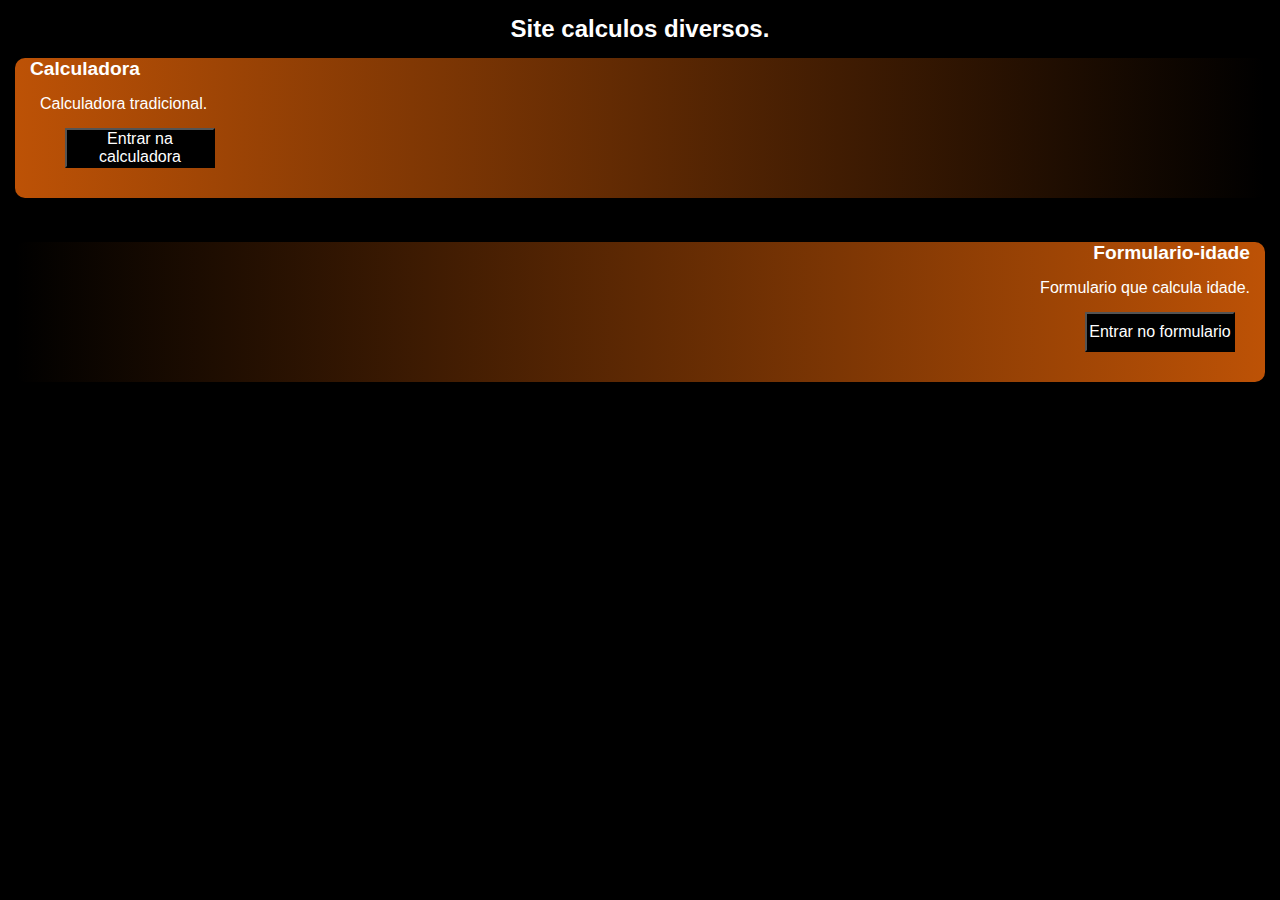
<file: index.html>
<!DOCTYPE html>
<html lang="Pt-br">
<head>
    <meta charset="UTF-8">
    <meta http-equiv="X-UA-Compatible" content="IE=edge">
    <meta name="viewport" content="width=device-width, initial-scale=1.0">
    <title>Calculos diversos</title>

    <!-- ligar a pagina HOME ou index.html ao arquivo de estilos.css ( tipo CSS externo ) -->
    <link rel="stylesheet" href="estilo_index.css">

</head>
<body>

    <h1>Site calculos diversos.</h1>

    <article class="c1">
        <h2>Calculadora</h2>
      
        <p>Calculadora tradicional.</b><br>
        
        <a href="tradicional/index.html"><button class="format_botao">Entrar na calculadora</button></a>    

        <br>

    </article>   
    
    <br>
    
    <article class="c2">
        <h2>Formulario-idade</h2>
      
        <p>Formulario que calcula idade.</b><br>
        
        <a href="idade-pxrem/index.html"><button class="format_botao">Entrar no formulario</button></a>    

        <br>

    </article>   
    
    <br>

</body>
</html>
</file>
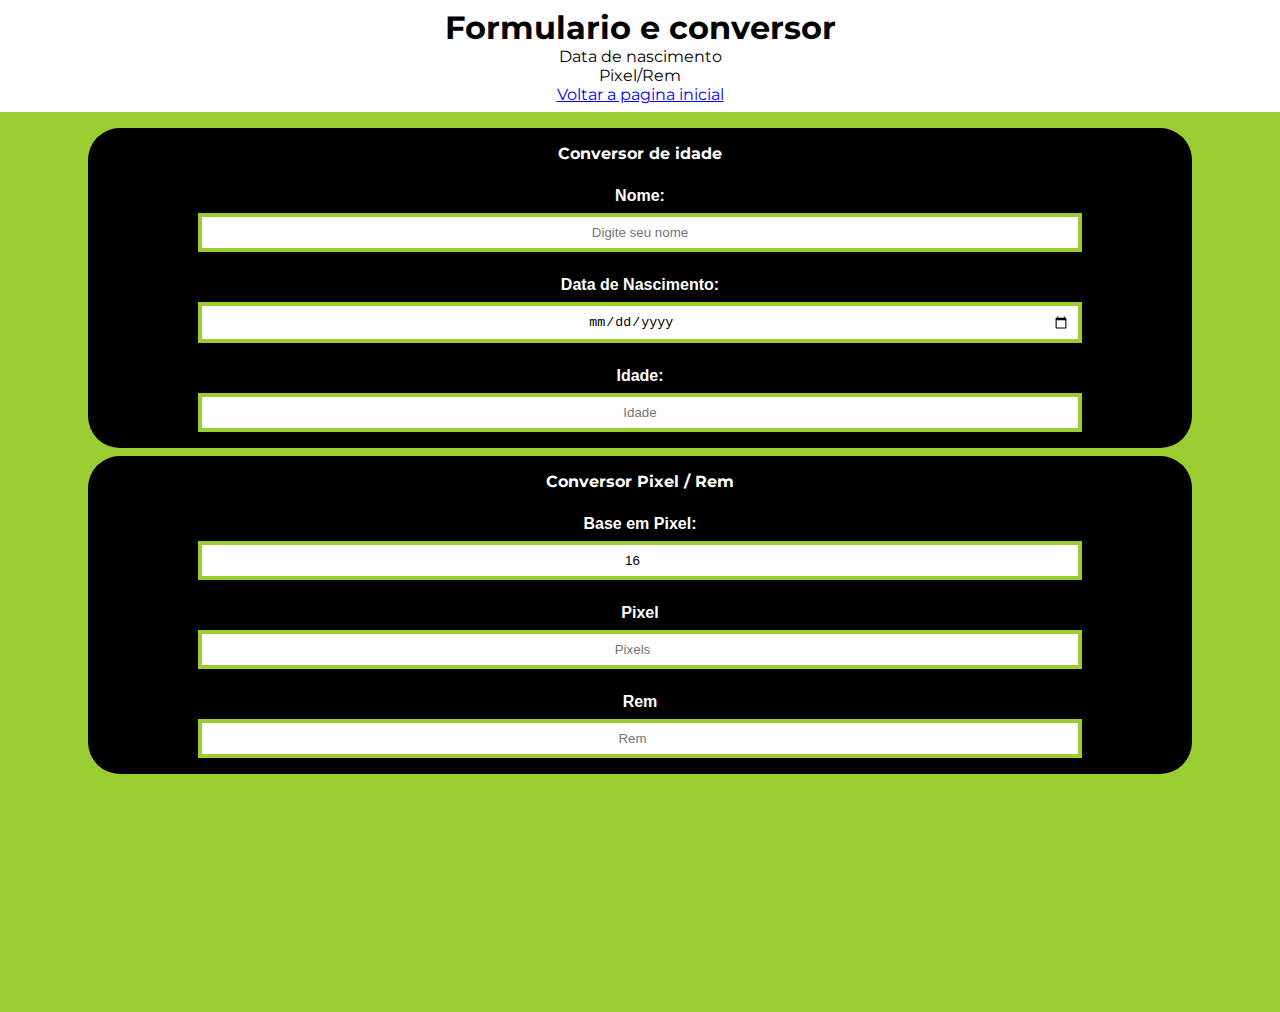
<file: idade-pxrem/index.html>
<!DOCTYPE html>
<html lang="Pt-br">
<head>
    <meta charset="UTF-8">
    <meta http-equiv="X-UA-Compatible" content="IE=edge">
    <meta name="viewport" content="width=device-width, initial-scale=1.0">
    <title>Formulario - calcular idade</title>

    <link href="https://fonts.googleapis.com/css?family=Montserrat:100,300,400,500,600,700|Playfair+Display:400,700" rel="stylesheet">
    <link rel="stylesheet" href="css/estilos.css">

</head>
<body>

   
    <!-- Cabeçalho -->
    <header>

        <h1>Formulario e conversor</h1>
        <p>Data de nascimento</p>
        <p>Pixel/Rem</p>
        <a href="../index.html">Voltar a pagina inicial</a>

    </header>

    <main>
       
        <form class="idade">

            <h2>Conversor de idade</h2>
            
            <div class="form-group col-md-4">
                <label for="nome">Nome:</label>
                <input type="text" name="nome" id="nome" class="form-control text-uppercase" placeholder="Digite seu nome">
            </div>
            
            <div class="form-group col-md-2">
                <label for="data">Data de Nascimento:</label>
                <input type="date" name="data" id="data" class="form-control">
            </div>
            
            <div class="form-group col-md-1">
                <label for="idade">Idade:</label>
                <input type="num" name="idade" id="idade" class="form-control" placeholder="Idade" disabled>
            </div>
      
        </form>
             
        <form class="conversor">

            <h2>Conversor Pixel / Rem</h2>
            
            <div class="form-group col-md-5">
                <label for="inp-base-px">Base em Pixel:</label>
                <input type="number" id="inp-base-px" value="16" disabled/>
            </div>
            
            <div class="form-group col-md-6">
                    <label for="inp-px">Pixel</label>
                    <input type="number" id="inp-px" placeholder="Pixels" />
                </div>
            </div>
                
            <div class="form-group col-md-7">
                <label for="inp-rem">Rem</label>
                <input type="number" id="inp-rem" placeholder="Rem" />
            </div>
      
        </form>

    </main>

    <footer>

    </footer>

        <script src="js/scripts_idade.js"></script>
        <script src="js/scripts_conversor.js"></script>
      
</body>
</html>
</file>
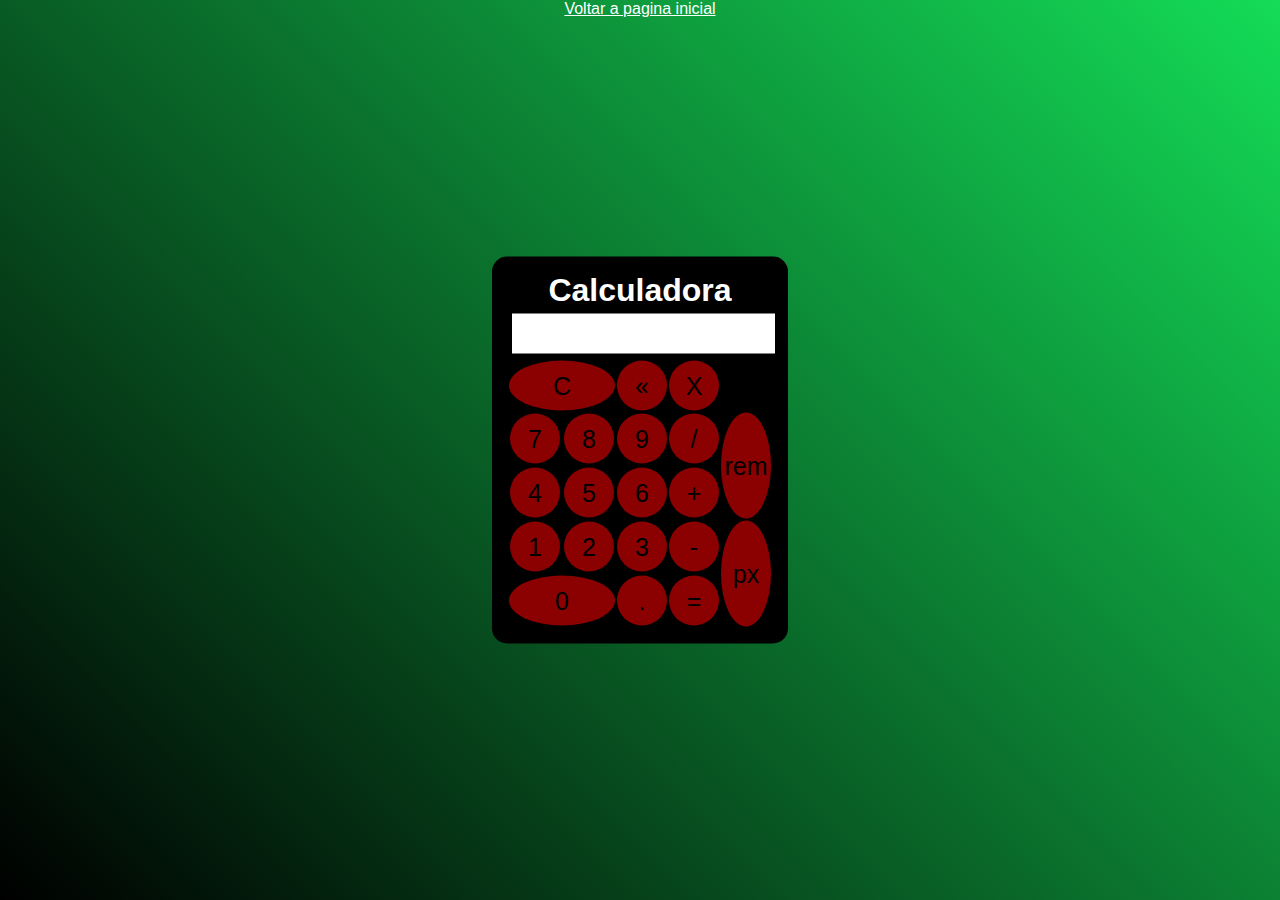
<file: tradicional/index.html>
<!DOCTYPE html>
<html lang="pt-br">
<head>
    <meta charset="UTF-8">
    <meta http-equiv="X-UA-Compatible" content="IE=edge">
    <meta name="viewport" content="width=device-width, initial-scale=1.0">
    <title>Calculadora</title>
    <link rel="stylesheet" href="css/style.css">
    <script src="js/calculadora.js"></script>
    <script src="js/conversor.js"></script>
    
</head>
<body>
        <div class="fundo">

            <a href="../index.html">Voltar a pagina inicial</a>
            
                <div class="calculadora">
                    <h1>Calculadora</h1>
                        <p id="resultado"></p>
                        <table> 
                            <tr>
                                <td colspan="2"><button class="botao apagar" onclick="clean()">C</button></td>
                                
                                <td><button class="botao" onclick="back()">«</button></td>
                                <td><button class="botao" onclick="insert('*')">X</button></td>
                            </tr>
                            <tr>
                                <td><button class="botao" onclick="insert('7')">7</button></td>
                                <td><button class="botao" onclick="insert('8')">8</button></td>
                                <td><button class="botao" onclick="insert('9')">9</button></td>
                                <td><button class="botao" onclick="insert('/')">/</button></td>
                                
                                <td rowspan="2"><button class="botao rem" onclick="rem()">rem</button></td> <!-- alargar 2 linhas da tabela -->
                            </tr>
                            <tr>
                                <td><button class="botao" onclick="insert('4')">4</button></td>
                                <td><button class="botao" onclick="insert('5')">5</button></td>
                                <td><button class="botao" onclick="insert('6')">6</button></td>
                                <td><button class="botao" onclick="insert('+')">+</button></td>
                            </tr>
                            <tr>
                                <td><button class="botao" onclick="insert('1')">1</button></td>
                                <td><button class="botao" onclick="insert('2')">2</button></td>
                                <td><button class="botao" onclick="insert('3')">3</button></td>
                                <td><button class="botao" onclick="insert('-')">-</button></td> 
                                
                                <td rowspan="2"><button class="botao pixel" onclick="px()">px</button></td> <!-- alargar 2 linhas da tabela -->
                            </tr>
                            <tr>
                                <td colspan="2"><button class="botao zero" onclick="insert('0')">0</button></td> <!-- alargar 2 colunas -->
                                
                                <td><button class="botao" onclick="insert('.')">.</button></td>
                                <td><button class="botao" onclick="calcular()" >=</button></td>
                            </tr>
                        </table>
                </div>

        </div>

</body>
</html>
</file>
<file: estilo_index.css>
* {
    padding: 0;
    margin: 0;
    box-sizing: border-box;
}

body {
    font-family: 'Segoe UI', Tahoma, Geneva, Verdana, sans-serif;
    background-color: rgb(0, 0, 0);
    color: #ffffff;
    font-size: 12px;
}

.format_botao {
    font-size: 1rem;
    margin-left: 25px;
    margin-right: 15px;
    margin-top: 15px;
    margin-bottom: 15px;
    width: 150px; 
    height: 40px;
    background-color: rgb(0, 0, 0);
    color: #ffffff;
}

h1 {
    text-align: center;
    font-size: 1.5rem;
    margin-left: 15px;
    margin-right: 15px;
    margin-top: 15px;
    margin-bottom: 15px;
}

h2 {
    font-size: 1.2rem;
    margin-left: 15px;
    margin-right: 15px;
    margin-top: 15px;
    margin-bottom: 15px;
}

p {
    font-size: 1rem;
    margin-left: 25px;
    margin-right: 15px;
    margin-top: 15px;
    margin-bottom: 15px;
    padding-bottom: 15px;   
}

.c1 {
    text-align: left;
    background: linear-gradient(to right, #bd5206, transparent);
    box-shadow: -10px 0px 10px rgba(0, 0, 0, 0.233);
    border-radius: 10px;
    font-size: 1.2rem;
    margin-left: 15px;
    margin-right: 15px;
    margin-top: 15px;
    margin-bottom: 15px;
}

.c2 {
    text-align: right;
    background: linear-gradient(to left, #bd5206, transparent);
    box-shadow: 10px 0px 10px rgba(0, 0, 0, 0.233);
    border-radius: 10px;
    font-size: 1.2rem;
    margin-left: 15px;
    margin-right: 15px;
    margin-top: 15px;
    margin-bottom: 15px;
}

.c3 {
    text-align: left;
    background: linear-gradient(to right, #bd5206, transparent);
    box-shadow: -10px 0px 10px rgba(0, 0, 0, 0.233);
    border-radius: 10px;
    font-size: 1.2rem;
    margin-left: 15px;
    margin-right: 15px;
    margin-top: 15px;
    margin-bottom: 15px;
}

.c4 {
    text-align: right;
    background: linear-gradient(to left, #bd5206, transparent);
    box-shadow: 10px 0px 10px rgba(0, 0, 0, 0.233);
    border-radius: 10px;
    font-size: 1.2rem;
    margin-left: 15px;
    margin-right: 15px;
    margin-top: 15px;
    margin-bottom: 15px;
}

.c5 {
    text-align: left;
    background: linear-gradient(to right, #bd5206, transparent);
    box-shadow: -10px 0px 10px rgba(0, 0, 0, 0.233);
    border-radius: 10px;
    font-size: 1.2rem;
    margin-left: 15px;
    margin-right: 15px;
    margin-top: 15px;
    margin-bottom: 15px;
}

.c6 {
    text-align: right;
    background: linear-gradient(to left, #bd5206, transparent);
    box-shadow: 10px 0px 10px rgba(0, 0, 0, 0.233);
    border-radius: 10px;
    font-size: 1.2rem;
    margin-left: 15px;
    margin-right: 15px;
    margin-top: 15px;
    margin-bottom: 15px;
}

.c7 {
    text-align: left;
    background: linear-gradient(to right, #bd5206, transparent);
    box-shadow: -10px 0px 10px rgba(0, 0, 0, 0.233);
    border-radius: 10px;
    font-size: 1.2rem;
    margin-left: 15px;
    margin-right: 15px;
    margin-top: 15px;
    margin-bottom: 15px;
}

.c8 {
    text-align: right;
    background: linear-gradient(to left, #bd5206, transparent);
    box-shadow: 10px 0px 10px rgba(0, 0, 0, 0.233);
    border-radius: 10px;
    font-size: 1.2rem;
    margin-left: 15px;
    margin-right: 15px;
    margin-top: 15px;
    margin-bottom: 15px;
}

.c9 {
    text-align: left;
    background: linear-gradient(to right, #bd5206, transparent);
    box-shadow: -10px 0px 10px rgba(0, 0, 0, 0.233);
    border-radius: 10px;
    font-size: 1.2rem;
    margin-left: 15px;
    margin-right: 15px;
    margin-top: 15px;
    margin-bottom: 15px;
}

.c10 {
    text-align: right;
    background: linear-gradient(to left, #bd5206, transparent);
    box-shadow: 10px 0px 10px rgba(0, 0, 0, 0.233);
    border-radius: 10px;
    font-size: 1.2rem;
    margin-left: 15px;
    margin-right: 15px;
    margin-top: 15px;
    margin-bottom: 15px;
}

.c11 {
    text-align: left;
    background: linear-gradient(to right, #bd5206, transparent);
    box-shadow: -10px 0px 10px rgba(0, 0, 0, 0.233);
    border-radius: 10px;
    font-size: 1.2rem;
    margin-left: 15px;
    margin-right: 15px;
    margin-top: 15px;
    margin-bottom: 15px;
}
</file>
<file: idade-pxrem/css/estilos.css>
/* Alteração do box model */
*,*::after, *::before { 
  padding: 0;
  margin: 0;
  box-sizing: border-box;
}

body {
  font-family: 'Montserrat';
  width: 100%;
}

header {
  margin-top: 0.5rem;
  margin-bottom: 1rem;
  width: 100%;
  height: 5.5rem;
  text-align: center;
  justify-content: center;
}

header h1 {
  font-size: 2rem;
}

header p {
  font-size: 1rem;
}

header a {
  font-size: 1rem;
}

main {
  background-color: yellowgreen;
  width: 100%;
  height: 100vh;
  padding: 0.5rem;
}

.idade {
  text-align: center;
  justify-content: center;
  margin-top: 0.5rem;
  margin-left: 5rem;
  margin-right: 5rem;
  background-color: black;
  border-radius: 2rem;
}

.idade h2 {
  font-size: 1rem;
  padding: 1rem;
  text-align: center;
  justify-content: center;
  color: white;
}
  
.idade .form-group label {
    font-family: Arial;
    font-size: 1rem;
    font-weight: bold;
    display: block;
    padding: 0.5rem;
    color: white;
    text-align: center;
    justify-content: center;
}
  
.idade .form-group input {
    width: 80%;
    margin-bottom: 1rem;
    color:black;
    padding: 0.5rem;
    border: 0.3rem solid yellowgreen;
    outline: none;
    text-align: center;
    justify-content: center;
    background-color: white;
}

.conversor {
  text-align: center;
  justify-content: center;
  margin-top: 0.5rem;
  margin-left: 5rem;
  margin-right: 5rem;
  background-color: black;
  border-radius: 2rem;
}

.conversor h2 {
  font-size: 1rem;
  padding: 1rem;
  text-align: center;
  justify-content: center;
  color: white;
}
  
.conversor .form-group label {
    font-family: Arial;
    font-size: 1rem;
    font-weight: bold;
    display: block;
    padding: 0.5rem;
    color: white;
    text-align: center;
    justify-content: center;
}
  
.conversor .form-group input {
    width: 80%;
    margin-bottom: 1rem;
    color:black;
    padding: 0.5rem;
    border: 0.3rem solid yellowgreen;
    outline: none;
    text-align: center;
    justify-content: center;
    background-color: white;
}
</file>
<file: tradicional/css/style.css>
*{
    margin: 0;
    padding: 0;
}

.fundo {
    background-image: linear-gradient(45deg, black, rgb(20, 220, 87));
    height: 100vh;
    color: white;
    font-family: Arial, Helvetica, sans-serif;
    text-align: center;
}

.fundo a{
    color: white;
    font-size: 16px;
}

.calculadora {
    position: absolute;
    background-color: black;
    top: 50%;
    left: 50%;
    transform: translate(-50%, -50%);
    border-radius: 15px;
    padding: 15px;
}

.botao {
    width: 50px;  /* 50 */
    height: 50px;  /* 50 */
    font-size: 25px;  /* 25 */
    cursor: pointer;
    background-color: darkred;
    border: none;
    color: black;
    margin: 3;
    border-radius: 50%;
}

.botao:hover {
    background-color: white;
}

.apagar {
    width: 106px;
}

.zero {
    width: 106px;
}

.rem {
    height: 106px;
}

.pixel {
    height: 106px;
}

.base {
    text-align: center;
}

#resultado {
    width: 95%;
    background-color: white;
    height: 30px;
    margin: 5px;
    font-size: 25px;
    color:black;
    text-align: right;
    padding: 5px;
}
</file>
